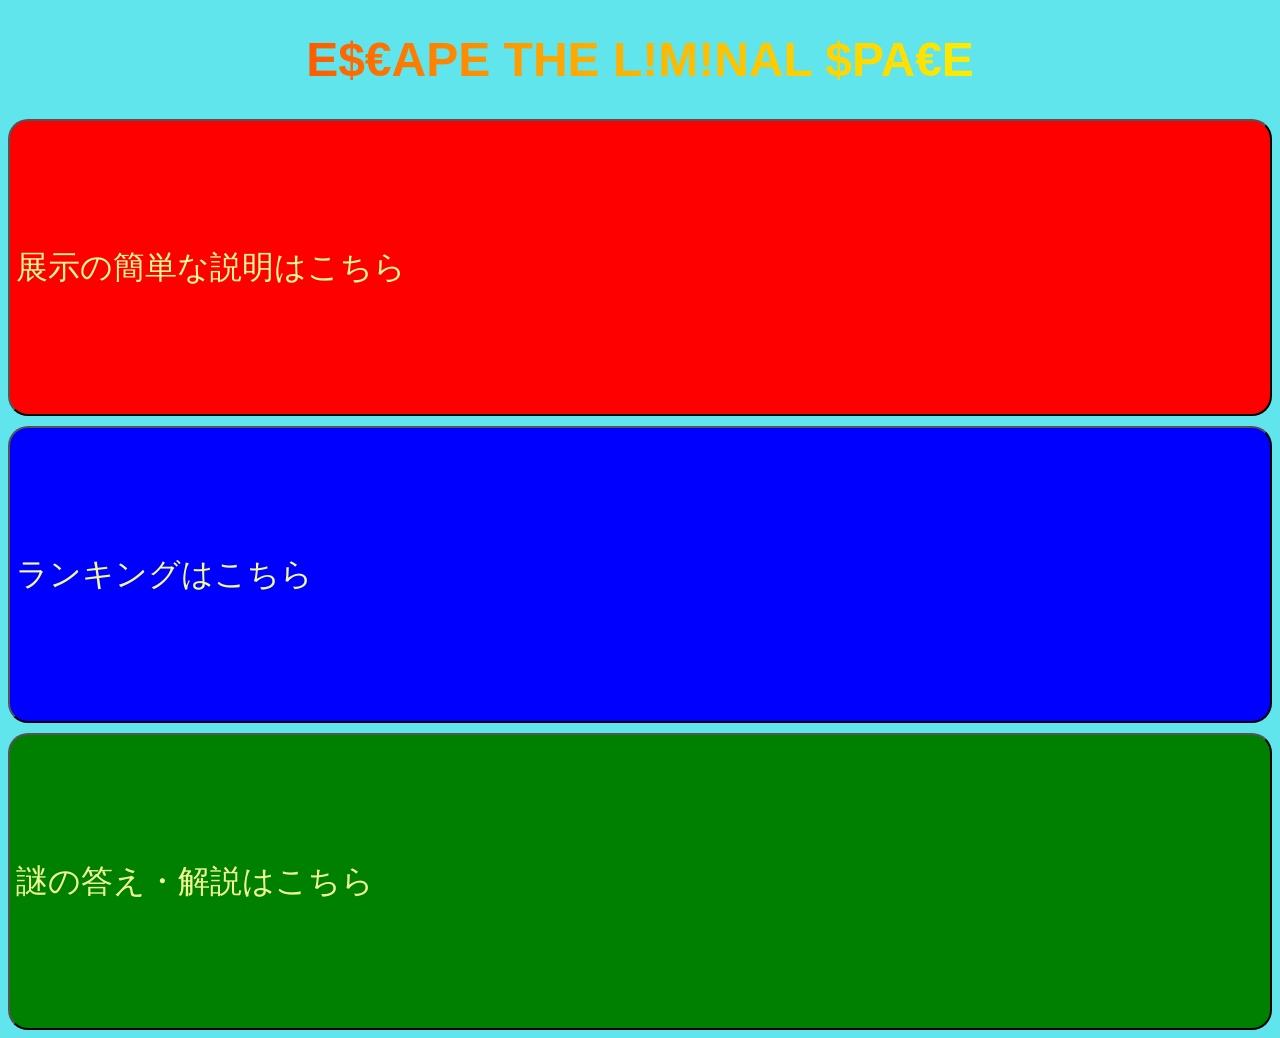
<file: index.html>
<!DOCTYPE html>
<html lang="ja">
<head>
    <meta charset="UTF-8">
    <title>E$€APE THE L!M
!NAL SPA€E</title>
    <link rel="icon" href="app-icon.png">


    <style>
    body{
        font-family:"Noto Sans JP", sans-serif;
        background:#5fe5eb;
    }
        .nav-button {
            width: 100%;
            height: 33vh;          
            border-radius: 20px;   
            align-items: center;    
            font-size: 2rem;
            cursor: pointer;
            margin-bottom: 1vh;
            display:flex;
            margin: 10px 0;
            color:#F3FB95;

            
        }

        .nav-button:last-child {
            margin-bottom: 0;
        }
        #title2{
            text-align:center;
            font-size: 3rem;
            font-weight: bold;

    background: linear-gradient(
        90deg,
        red,
        orange,
        yellow,
        lime,
        cyan,
        blue,
        violet,
        red
    );

    background-size: 300% 100%;

    -webkit-background-clip: text;
    background-clip: text;
    color: transparent;

    animation: rainbow 3s linear infinite;
}

@keyframes rainbow {
    from {
        background-position: 0% 50%;
    }
    to {
        background-position: 300% 50%;
    }
}
            
    </style>
</head>
<body>
    <h1 id=title2>E$€APE THE L!M!NAL $PA€E</h1>

    <button class="nav-button" style="background:red;" onclick="location.href='about.html'">
    展示の簡単な説明はこちら
    </button>

<button class="nav-button" style="background:blue;" onclick="location.href='ranking.html'">
    ランキングはこちら
</button>

<button class="nav-button" style="background:green;" onclick="location.href='answer.html'">
    謎の答え・解説はこちら
</button>
</body>
</html>
</file>
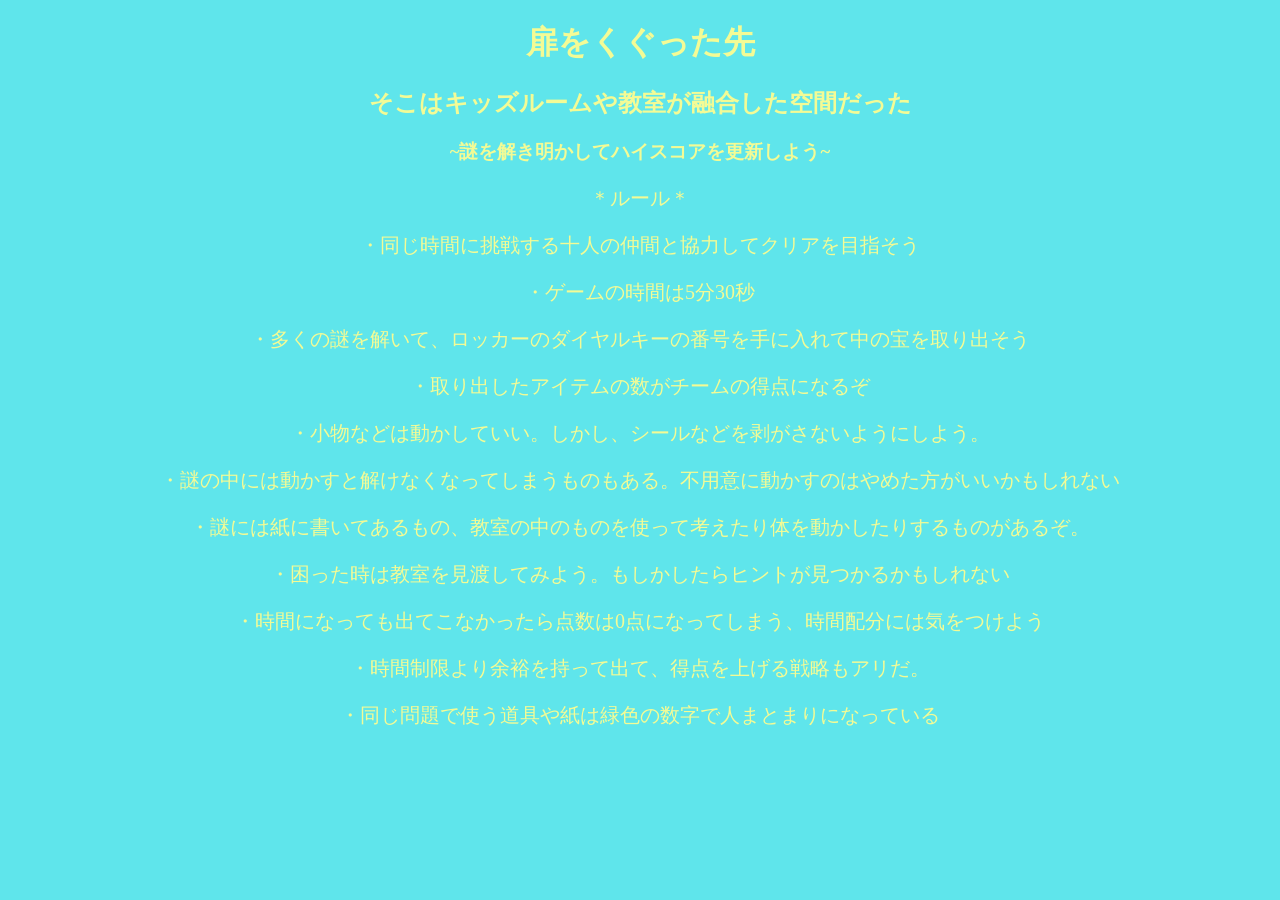
<file: about.html>
<!DOCTYPE html>
<html lang="ja">
<head>
    <meta charset="UTF-8">
    <title>ETLS/内容説明</title>
    <link rel="icon" href="app-icon.png">

<style>
 body
{
background:#5fe5eb;
color:#F3FB95;
}
.title1{
 text-align:center;
 font-family:”Yu Mincho”,”Yu Mincho” , serif;
}
#maintext{
text-align:center;
font-size:20px;
}

</style>
</head>
<body>
    <h1 class=title1>扉をくぐった先</h1>
   <h2 class=title1>そこはキッズルームや教室が融合した空間だった</h2>
  <h3  class=title1>~謎を解き明かしてハイスコアを更新しよう~</h3>
<div id=maintext>
<p>＊ルール＊</p>
<p>・同じ時間に挑戦する十人の仲間と協力してクリアを目指そう</p>
<p>・ゲームの時間は5分30秒</p>
<p>・多くの謎を解いて、ロッカーのダイヤルキーの番号を手に入れて中の宝を取り出そう</p>
<p>・取り出したアイテムの数がチームの得点になるぞ</p>
<p>・小物などは動かしていい。しかし、シールなどを剥がさないようにしよう。</p>
<p>・謎の中には動かすと解けなくなってしまうものもある。不用意に動かすのはやめた方がいいかもしれない</p>
<p>・謎には紙に書いてあるもの、教室の中のものを使って考えたり体を動かしたりするものがあるぞ。</p>
<p>・困った時は教室を見渡してみよう。もしかしたらヒントが見つかるかもしれない</p>
<p>・時間になっても出てこなかったら点数は0点になってしまう、時間配分には気をつけよう</p>
<p>・時間制限より余裕を持って出て、得点を上げる戦略もアリだ。</p>
<p>・同じ問題で使う道具や紙は緑色の数字で人まとまりになっている</p>
<p></p>
   
</div>
    
</body>
</html>
</file>
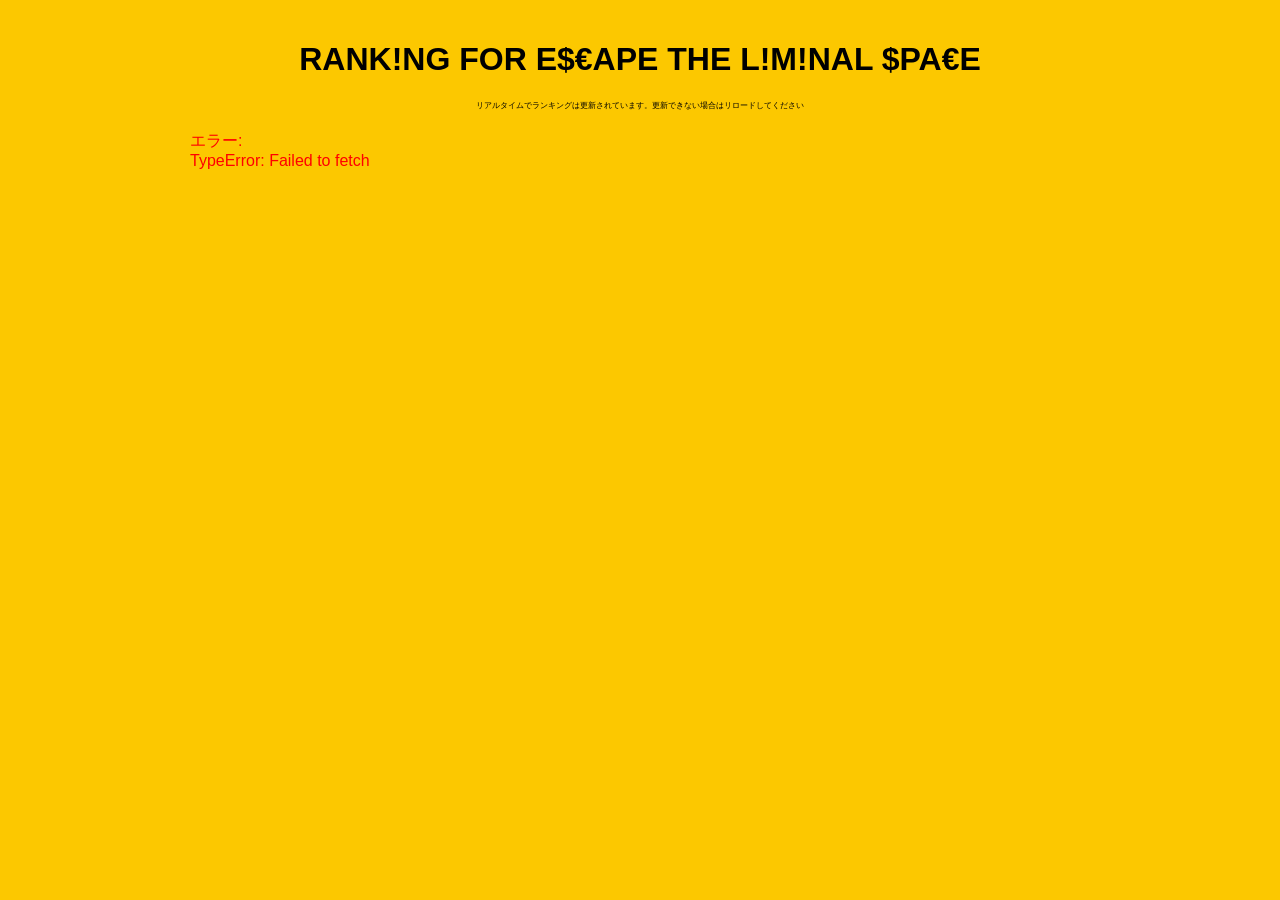
<file: mainpage.html>
<!DOCTYPE html>
<html lang="ja">
<head>
    <meta charset="UTF-8">
    <meta name="viewport" content="width=device-width, initial-scale=1.0">
    <title>ETLS/ランキング</title>
    <link rel="icon" href="app-icon.png">
    <style>
        body {
            font-family: sans-serif;
            max-width: 900px;
            margin: auto;
            padding: 20px;
            background: #fcc800;
        }
        h1 {
            text-align: center;
        }
        .team {
            display: flex;
            justify-content: space-between;
            align-items: center;
            padding: 15px;
            margin: 10px 0;
            border-radius: 12px;
            background: white;
            font-family: sans-serif;
        }
        .rank {
            font-size: 1.4rem;
            font-weight: bold;
        }
        .score {
            font-weight: bold;
        }
        #error {
            color: red;
            white-space: pre-wrap;
            margin: 20px 0;
        }
        #intro {
            font-size:8px;
            text-align:center;
        }
    </style>
</head>
<body>

    <h1>RANK!NG FOR E$€APE THE L!M!NAL $PA€E</h1>
    <div id=intro>リアルタイムでランキングは更新されています。更新できない場合はリロードしてください</div>
    <div id="error"></div>
    <div id="ranking"></div>

    <script>
        const CSV_URL = "https://docs.google.com/spreadsheets/d/1rLMuDIazWZh5E6EjqJVqAKklIqeuj014oobgWL2vaK4/export?format=csv&gid=0";

        async function loadData() {
            try {
                const res = await fetch(CSV_URL);
                if (!res.ok) {
                    throw new Error("HTTP Error: " + res.status);
                }
                const text = await res.text();
                console.log(text);
                const rows = text.trim().split(/\r?\n/);
                const teams = [];

                for (let i = 1; i < rows.length; i++) {
                    const cols = rows[i].split(",");
                    if (cols.length < 3) continue;
                    teams.push({
                        rank: Number(cols[0]),
                        score: Number(cols[1]),
                        name: cols[2].trim()
                    });
                }

                teams.sort((a, b) => b.score - a.score);
                renderRanking(teams);
            } catch (err) {
                console.error(err);
                document.getElementById("error").textContent = "エラー:\n" + err;
            }
        }

        function renderRanking(teams) {
            const ranking = document.getElementById("ranking");
            ranking.innerHTML = "";

            teams.forEach((team, index) => {
                ranking.innerHTML += `
                    <div class="team">
                        <div class="rank">
                            ${index + 1}位
                        </div>
                        <div>
                            ${team.name}
                        </div>
                        <div class="score">
                            ${team.score} 点
                        </div>
                    </div>
                `;
            });
        }

        loadData();
        setInterval(loadData, 30000);
    </script>
</body>
</html>
</file>
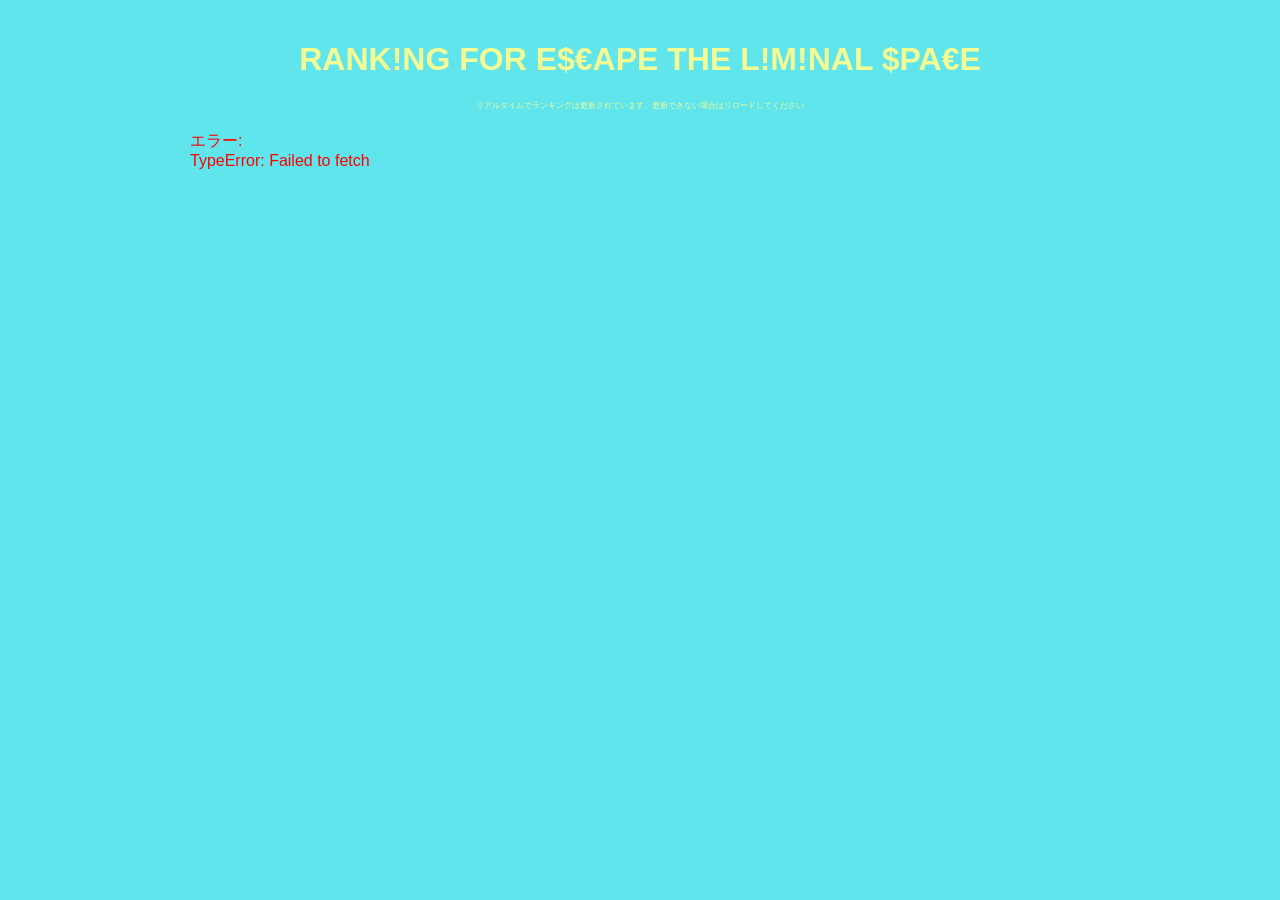
<file: ranking.html>
<!DOCTYPE html>
<html lang="ja">
<head>
    <meta charset="UTF-8">
    <meta name="viewport" content="width=device-width, initial-scale=1.0">
    <title>ETLS/ランキング</title>
    <link rel="icon" href="app-icon.png">
    <style>
        body {
            font-family: sans-serif;
            max-width: 900px;
            margin: auto;
            padding: 20px;
            background: #5fe5eb;
            color:#F3FB95;
        }
        h1 {
            text-align: center;
        }
        .team {
            display: flex;
            justify-content: space-between;
            align-items: center;
            padding: 15px;
            margin: 10px 0;
            border-radius: 12px;
            background: #fb95c9;
            font-family: sans-serif;
        }
        .rank {
            font-size: 1.4rem;
            font-weight: bold;
        }
        .score {
            font-weight: bold;
        }
        #error {
            color: red;
            white-space: pre-wrap;
            margin: 20px 0;
        }
        #intro {
            font-size:8px;
            text-align:center;
        }
    </style>
</head>
<body>

    <h1>RANK!NG FOR E$€APE THE L!M!NAL $PA€E</h1>
    <div id=intro>リアルタイムでランキングは更新されています。更新できない場合はリロードしてください</div>
    <div id="error"></div>
    <div id="ranking"></div>

    <script>
        const CSV_URL = "https://docs.google.com/spreadsheets/d/1rLMuDIazWZh5E6EjqJVqAKklIqeuj014oobgWL2vaK4/export?format=csv&gid=0";

        async function loadData() {
            try {
                const res = await fetch(CSV_URL);
                if (!res.ok) {
                    throw new Error("HTTP Error: " + res.status);
                }
                const text = await res.text();
                console.log(text);
                const rows = text.trim().split(/\r?\n/);
                const teams = [];

                for (let i = 1; i < rows.length; i++) {
                    const cols = rows[i].split(",");
                    if (cols.length < 3) continue;
                    teams.push({
                        rank: Number(cols[0]),
                        score: Number(cols[1]),
                        name: cols[2].trim()
                    });
                }

                teams.sort((a, b) => b.score - a.score);
                renderRanking(teams);
            } catch (err) {
                console.error(err);
                document.getElementById("error").textContent = "エラー:\n" + err;
            }
        }

        function renderRanking(teams) {
            const ranking = document.getElementById("ranking");
            ranking.innerHTML = "";

            teams.forEach((team, index) => {
                ranking.innerHTML += `
                    <div class="team">
                        <div class="rank">
                            ${index + 1}位
                        </div>
                        <div>
                            ${team.name}
                        </div>
                        <div class="score">
                            ${team.score} 点
                        </div>
                    </div>
                `;
            });
        }

        loadData();
        setInterval(loadData, 30000);
    </script>
</body>
</html>
</file>
